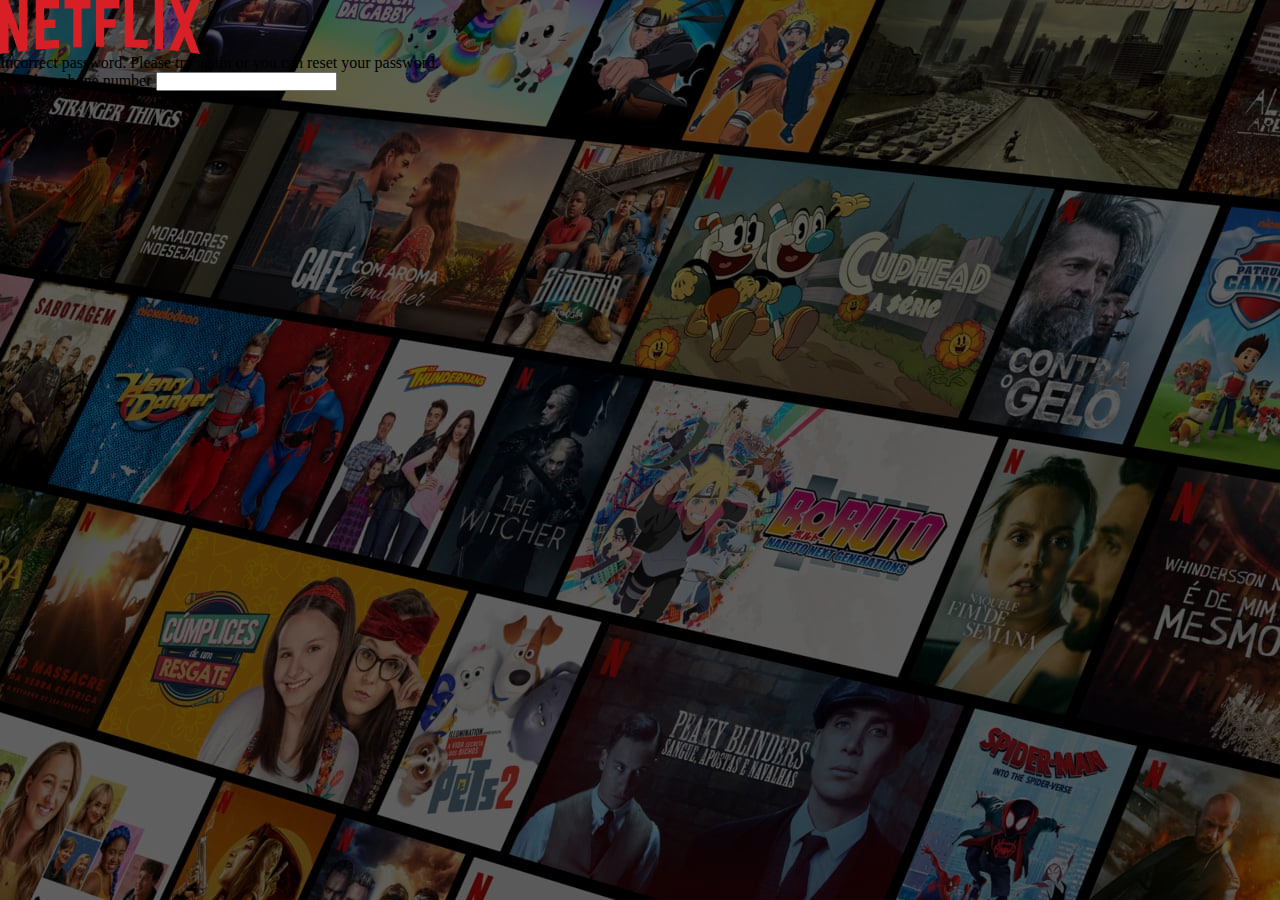
<file: index.html>
<!DOCTYPE html>
<html lang="en">
<head>
    <meta charset="UTF-8">
    <meta http-equiv="X-UA-Compatible" content="IE=edge">
    <meta name="viewport" content="width=device-width, initial-scale=1.0">
    <link rel="stylesheet" href="/css/reset.css">
    <link rel="stylesheet" href="/css/style.css">
    <link rel="shortcut icon" href="./img/apps_media_netflix_logo_website_movie_series_multimedia_streaming_stream_icon_182738.ico" type="image/x-icon">
    <title>Document</title>
</head>
<body>
    <header> 
    </header>
    <main>
        <div class="container">
            <div class="login">
                <div class="wrong-password">
                    <p>Incorrect password. Please try again or you can reset your password.</p>
                </div>
                <form action="submit">
                    <div class="email">
                        <label>Email or phone number</label>
                        <input type="text" data-uia="login-field" name="userLoginId" class="nfTextField hasText" id="id_userLoginId" value="" tabindex="0" autocomplete="email" dir="ltr">
                    </div>
                </form>
            </div>
        </div>
    </main>
</body>
</html>
</file>
<file: css/style.css>
body {
  background: -webkit-gradient(linear, left top, left bottom, from(rgba(0, 0, 0, 0.5)), to(rgba(0, 0, 0, 0.5))), url("../img/index.background.jpg");
  background: linear-gradient(rgba(0, 0, 0, 0.5), rgba(0, 0, 0, 0.5) 100%), url("../img/index.background.jpg");
}

header {
  content: url("../img/Netflix_2015_logo.svg");
  width: 200px;
}
/*# sourceMappingURL=style.css.map */
</file>
